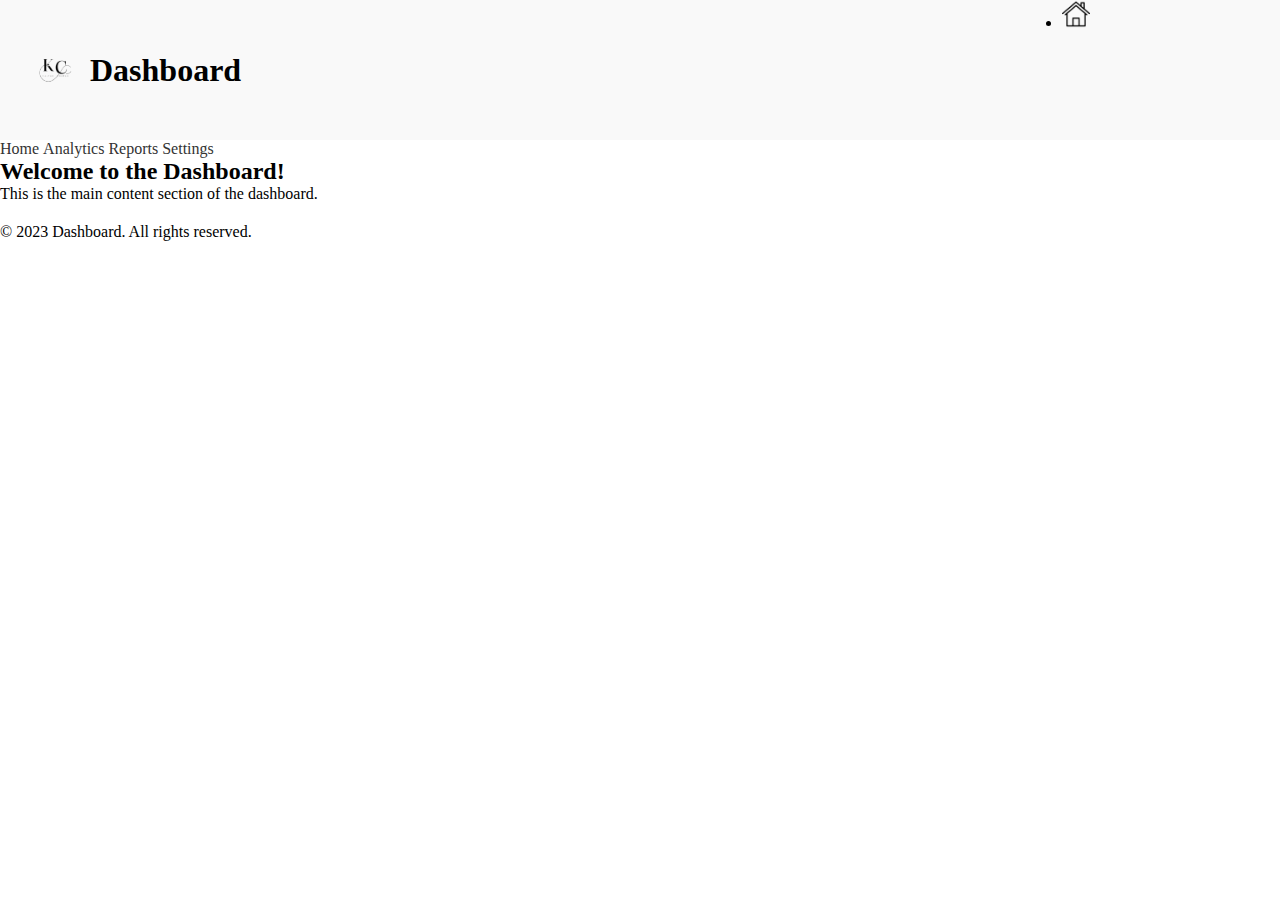
<file: try.html>
<!DOCTYPE html>
<html>
<head>
  <title>Dashboard</title>
  <link rel="stylesheet" type="text/css" href="styles.css">
  <style>
    nav {
  /* background-color: #f2f2f2; */
  padding: 0px;
  position: sticky;
}

nav ul {
  list-style-type: none;
  margin: 0;
  padding: 0;
}

nav ul li {
  display: inline-block;
  margin-right: 0px;
}

nav ul li a {
  text-decoration: none;
  color: #333;
  padding: 0px;

}
.height-i {
  height: 28px;
  width: 28px;
  display: flex;
}
  </style>
</head>
<body>
  <div>
     <nav style="margin-left: 83%; position: absolute;">
       <li><a href="index.html"><img src="house.png" alt="Logo" class="height-i"></a></li>
     </nav>
  </div>
  <header>
    <img src="logo.png" alt="Logo">
    <h1>Dashboard</h1>
  </header>
  <nav>
    <ul>
      <li><a href="#">Home</a></li>
      <li><a href="#">Analytics</a></li>
      <li><a href="#">Reports</a></li>
      <li><a href="#">Settings</a></li>
    </ul>
  </nav>
  <section>
    <h2>Welcome to the Dashboard!</h2>
    <p>This is the main content section of the dashboard.</p>
  </section>
  <footer>
    <p>&copy; 2023 Dashboard. All rights reserved.</p>
  </footer>
</body>
</html>
</file>
<file: styles.css>
@import url('https://fonts.googleapis.com/css2?family=Raleway+Dots&family=Ysabeau+Infant:wght@500&display=swap');

body {
  margin: 0;
  padding: 0;
}

* {
  margin: 0;
  padding: 0;
}

.BG {
  background-color: #f5f5f5;
  height: 100vh;
  width: 100%;
}

header {
  background-color: #f9f9f9;
  color: black;
  display: flex;
  align-items: center;
  padding: 45px 0px 45px 0px;
}

header img {
  height: 50px;
  margin-right: 10px;
  margin-left: 30px;
  display: flex;
}

/* portfolio */
font-f {

  font-family: 'Raleway Dots', cursive;
  font-family: 'Ysabeau Infant', sans-serif;
  letter-spacing: 10px;
}

.Email {
  /* padding-left: 150vh; */
  font-size: 13px;
  padding-left: 73%;
  position: absolute;
}

nav {
  /* background-color: #f2f2f2; */
  padding: 0px;
  position: sticky;
}

nav ul {
  list-style-type: none;
  margin: 0;
  padding: 0;
}

nav ul li {
  display: inline-block;
  margin-right: 0px;
}

nav ul li a {
  text-decoration: none;
  color: #333;
  padding: 0px;

}

.height-i {
  height: 28px;
  width: 28px;
  display: flex;
}

section {
  padding: 0px 20px 20px 0px;
}

.car-size {
  width: 10%;
}
/* #myCarousel {
  height: 400px; /* Adjust the height as desired */
  width: 100%; /* Adjust the width as desired */
} */

footer {
  background-color: #333;
  color: #fff;
  padding: 10px;
  text-align: center;
}

/* this is twin color effect */

/* .logo a:hover {
  scale: 1.05;
  color: teal;
}
new:hover {
  scale: 1.05;
  color: crimson;
} */

/* end */

/* this is for flex box */

.flip-card:hover .flip-card-inner {
  transform: rotateY(180deg);
}

.flip-card {
  width: 410px;
  height: 240px;
  perspective: 1000px;
  margin:3% 0% 0% 70%;
}

.flip-card-inner {
  position: relative;
  width: 100%;
  height: 100%;
  transform-style: preserve-3d;
  transition: transform 0.6s;
  transform: rotateY(0deg);
}

.flip-card-front,
.flip-card-back {
  position: absolute;
  width: 100%;
  height: 100%;
  backface-visibility: hidden;
  border-radius: 6px;
  box-shadow: 0px 0px 6px rgba(0, 0, 0, 0.3);
}

.flip-card-front {
  background-color: #f1f1f1;
  display: flex;
  justify-content: center;
  align-items: center;
}

.flip-card-back {
  background-color: #e0e0e0;
  transform: rotateY(180deg);
  display: flex;
  justify-content: center;
  align-items: center;
  color: #3bac41;
  font-weight: bold;
}
</file>
